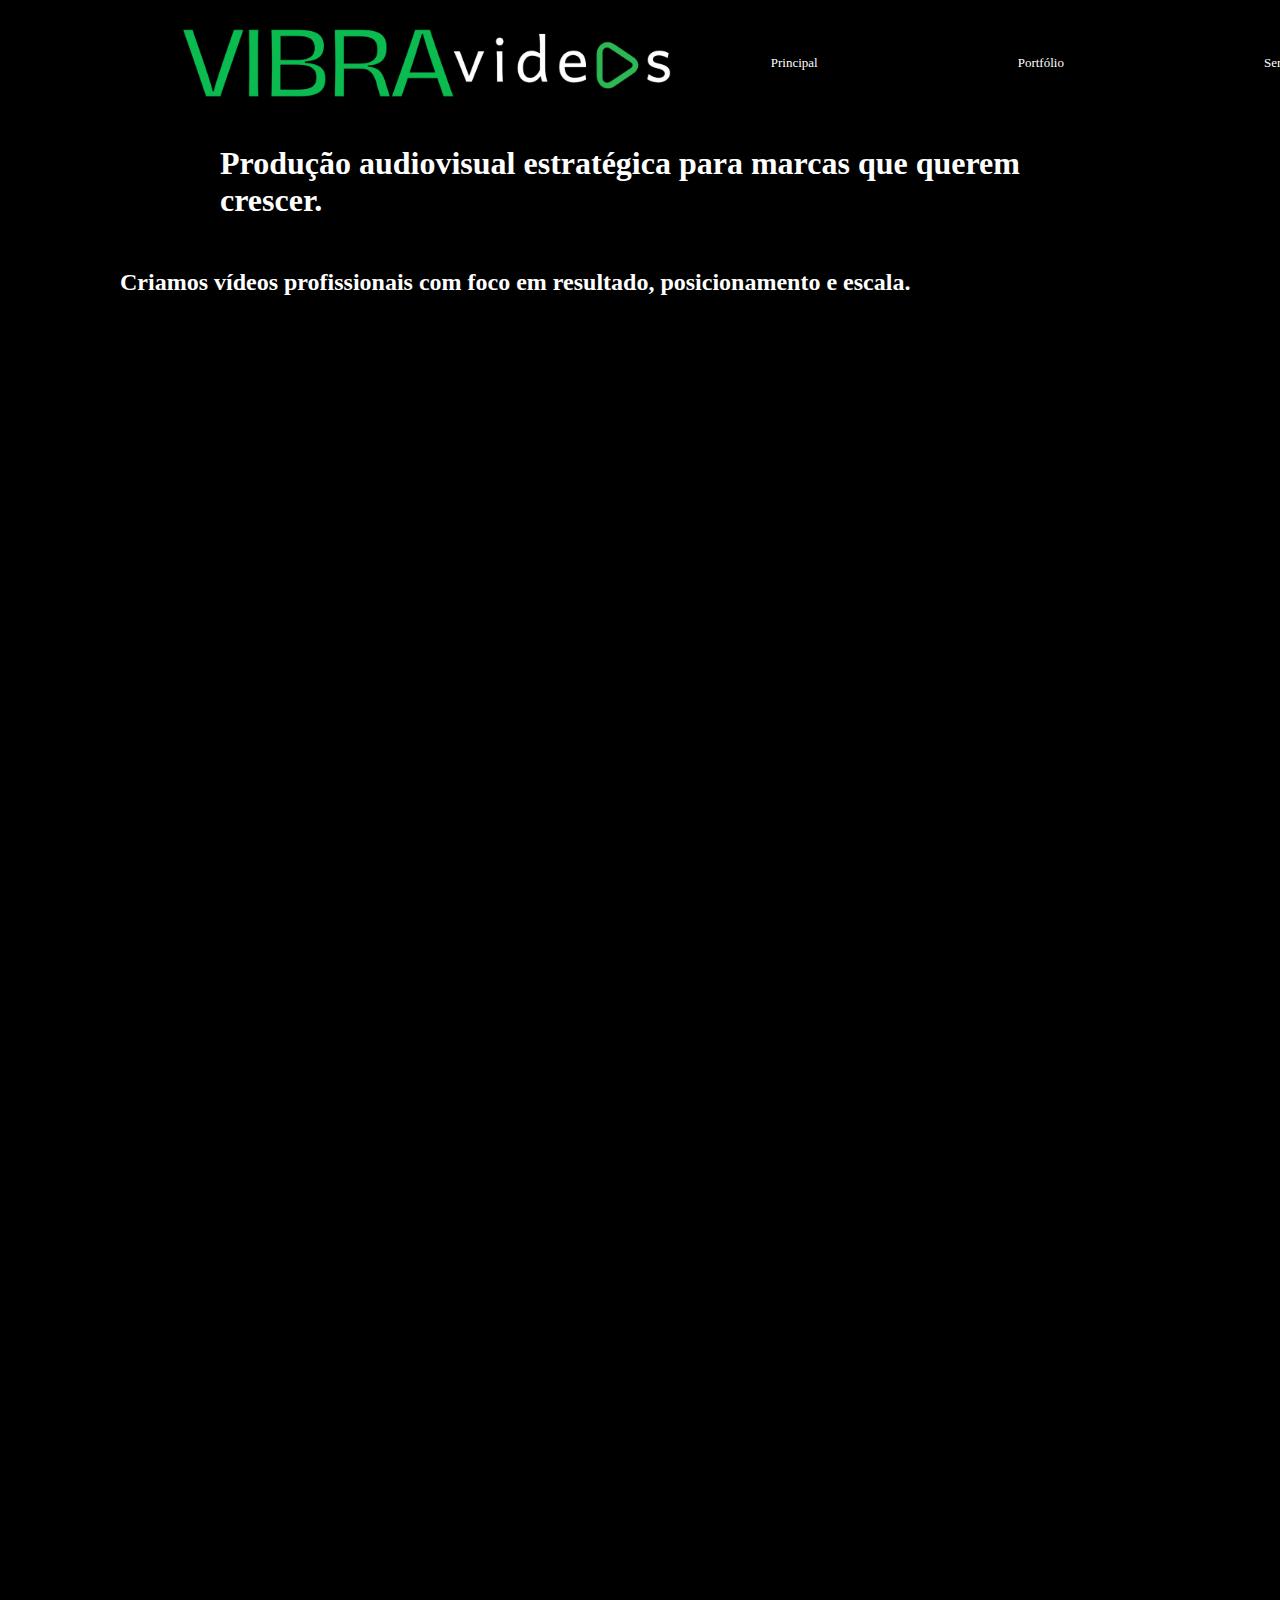
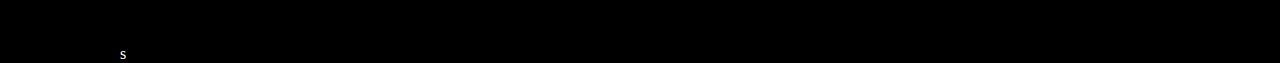
<file: index.html>
<!DOCTYPE html>
<html lang="en">
<head>
    <meta charset="UTF-8">
    <meta name="viewport" content="width=device-width, initial-scale=1.0">
    <title>Vibra Videos</title>
    <link rel="stylesheet" href="/assets/css/style.css">
</head>
<body>
    <header id="home">
        <img id="logo" src="/assets/images/vibra-videos_logo.png">
        <section id="home-links">
            <p class="home">Principal</p>
            <p class="home">Portfólio</p>
            <p class="home">Serviços</p>
            <p class="home">Sobre</p>
        </section>
    </header>
    <main id="main">
        <section id="headings">
                <h1 id="slogan">
                Produção audiovisual estratégica para marcas que querem crescer.
            </h1>
            <h2 id="subheading">
                Criamos vídeos profissionais com foco em
                resultado, posicionamento e escala.
            </h2>
        </section>
    </main>
</body>
</html>s
</file>
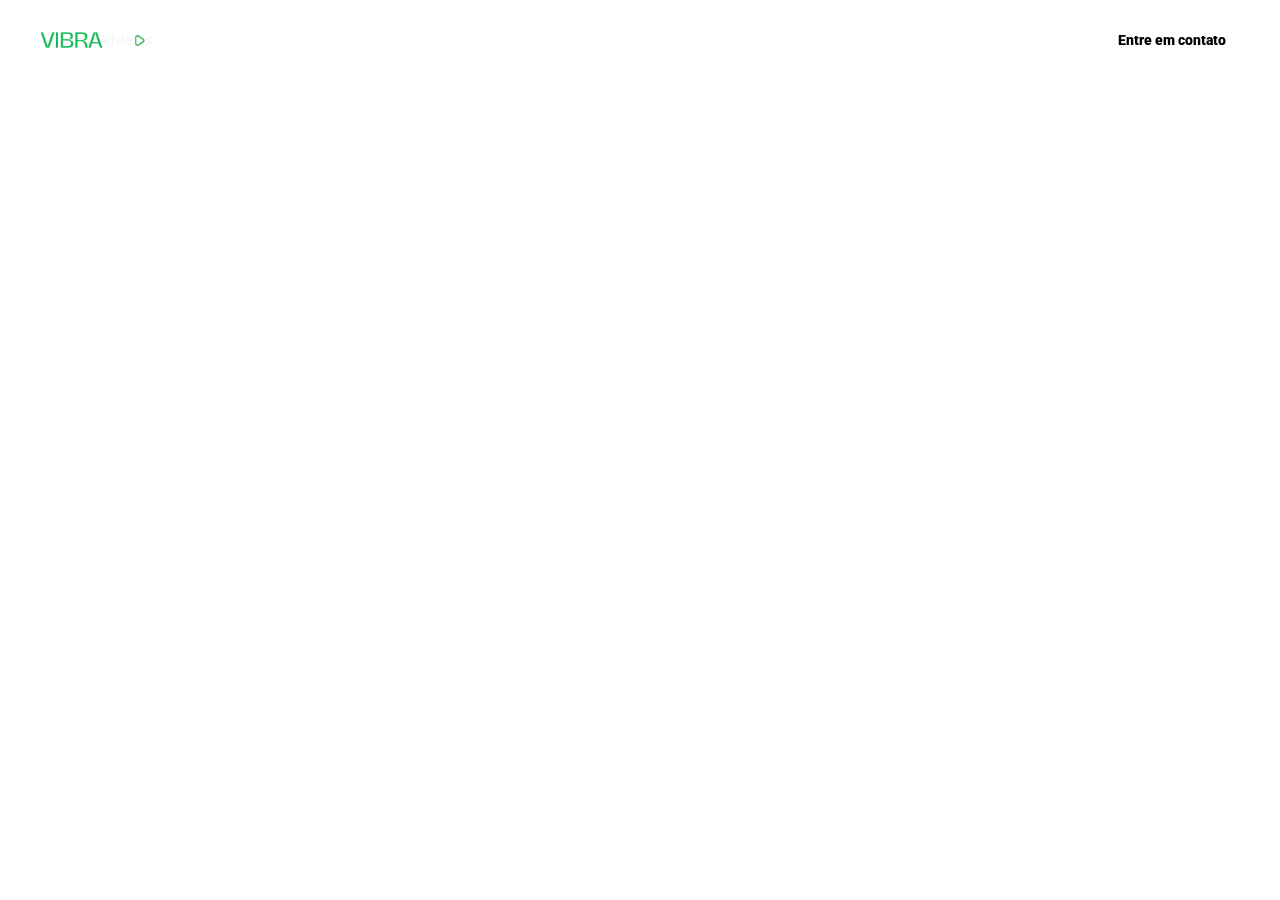
<file: pages/about/index.html>
<!DOCTYPE html>
<html lang="pt-BR">
<head>
    <meta charset="UTF-8">
    <meta name="viewport" content="width=device-width, initial-scale=1.0">
    <title>Vibra Videos | Sobre</title>
    <link rel="stylesheet" href="/css/variables.css">
    <link rel="stylesheet" href="/css/style.css">
    <link rel="preconnect" href="https://fonts.googleapis.com">
    <link rel="preconnect" href="https://fonts.gstatic.com" crossorigin>
    <link href="https://fonts.googleapis.com/css2?family=Inter:ital,opsz,wght@0,14..32,100..900;1,14..32,100..900&family=Roboto:ital,wght@0,100..900;1,100..900&display=swap" rel="stylesheet">
</head>

<body>
    <header id="header">
        <img id="logo" src="/assets/images/vibra-videos_logo.png">
            <section id="home-links">
                <a class="home-link" href="/index.html">Principal</a>
                <a class="home-link" href="/pages/portfolio.html">Portfólio</a>
                <a class="home-link" href="/pages/services.html">Serviços</a>
                <a class="home-link" href="/pages/about/">Sobre</a>
            </section>
        <div id="contact-container">
            <a id="contact">Entre em contato</a>
        </div>
    </header>

    <main>
        <h1>Sobre a vibra videos</h1>
        <p>A Vibra Vídeos nasceu da vontade de contar histórias reais e ajudar
             marcas a se comunicarem melhor através do vídeo. Acreditamos que 
             vídeo bom não é só bonito, é aquele que conecta, representa e gera resultado.</p1>
    </main>
</body>
</html>
</file>
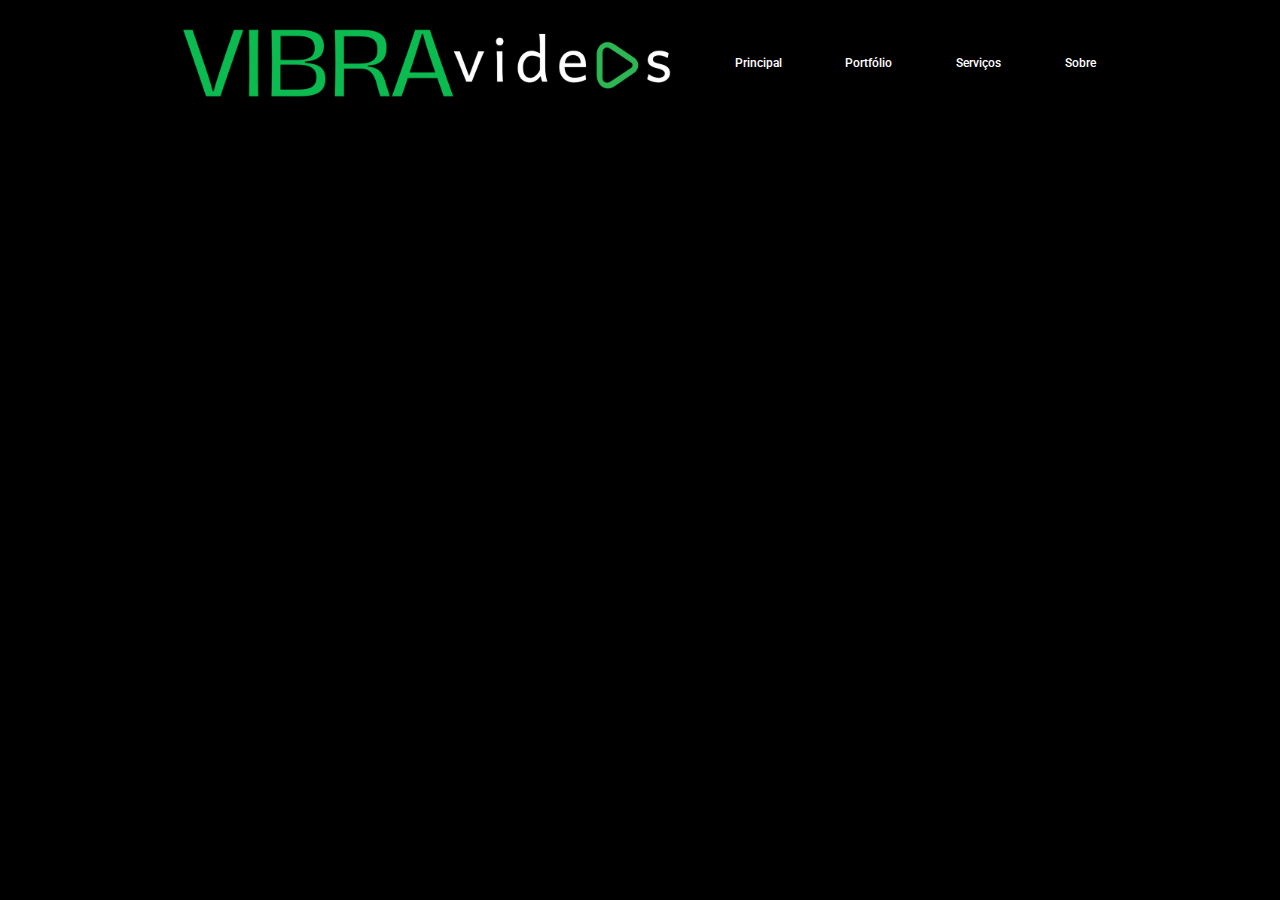
<file: pages/portfolio/index.html>
<!DOCTYPE html>
<html lang="pt-BR">
<head>
    <meta charset="UTF-8">
    <meta name="viewport" content="width=device-width, initial-scale=1.0">
    <title>Vibra Videos | Portfólio</title>
    <link rel="stylesheet" href="/assets/css/style.css">
    <link rel="preconnect" href="https://fonts.googleapis.com">
    <link rel="preconnect" href="https://fonts.gstatic.com" crossorigin>
    <link href="https://fonts.googleapis.com/css2?family=Inter:ital,opsz,wght@0,14..32,100..900;1,14..32,100..900&family=Roboto:ital,wght@0,100..900;1,100..900&display=swap" rel="stylesheet">
</head>

<body>
    <header id="home">
        <img id="logo" src="/assets/images/vibra-videos_logo.png">
        <section id="home-links">
            <a class="home-link" href="/index.html">Principal</a>
            <a class="home-link" href="/pages/portfolio.html">Portfólio</a>
            <a class="home-link" href="/pages/services.html">Serviços</a>
            <a class="home-link" href="/pages/about.html">Sobre</a>
        </section>
    </header>
</body>
</file>
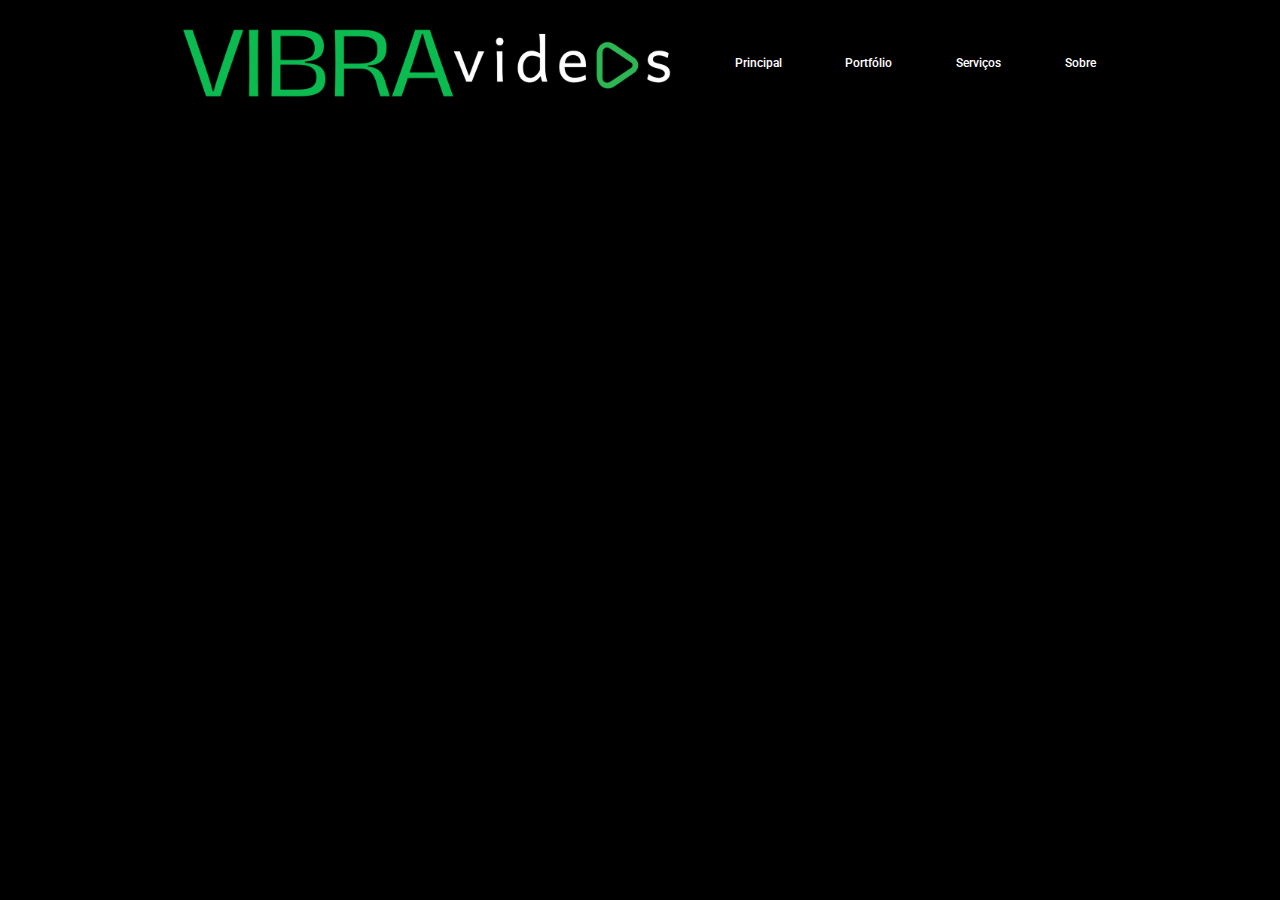
<file: pages/services/index.html>
<!DOCTYPE html>
<html lang="pt-BR">
<head>
    <meta charset="UTF-8">
    <meta name="viewport" content="width=device-width, initial-scale=1.0">
    <title>Vibra Videos | Serviços</title>
    <link rel="stylesheet" href="/assets/css/style.css">
    <link rel="preconnect" href="https://fonts.googleapis.com">
    <link rel="preconnect" href="https://fonts.gstatic.com" crossorigin>
    <link href="https://fonts.googleapis.com/css2?family=Inter:ital,opsz,wght@0,14..32,100..900;1,14..32,100..900&family=Roboto:ital,wght@0,100..900;1,100..900&display=swap" rel="stylesheet">
</head>

<body>
    <header id="home">
        <img id="logo" src="/assets/images/vibra-videos_logo.png">
        <section id="home-links">
            <a class="home-link" href="/index.html">Principal</a>
            <a class="home-link" href="/pages/portfolio.html">Portfólio</a>
            <a class="home-link" href="/pages/services.html">Serviços</a>
            <a class="home-link" href="/pages/about.html">Sobre</a>
        </section>
    </header>
</body>
</file>
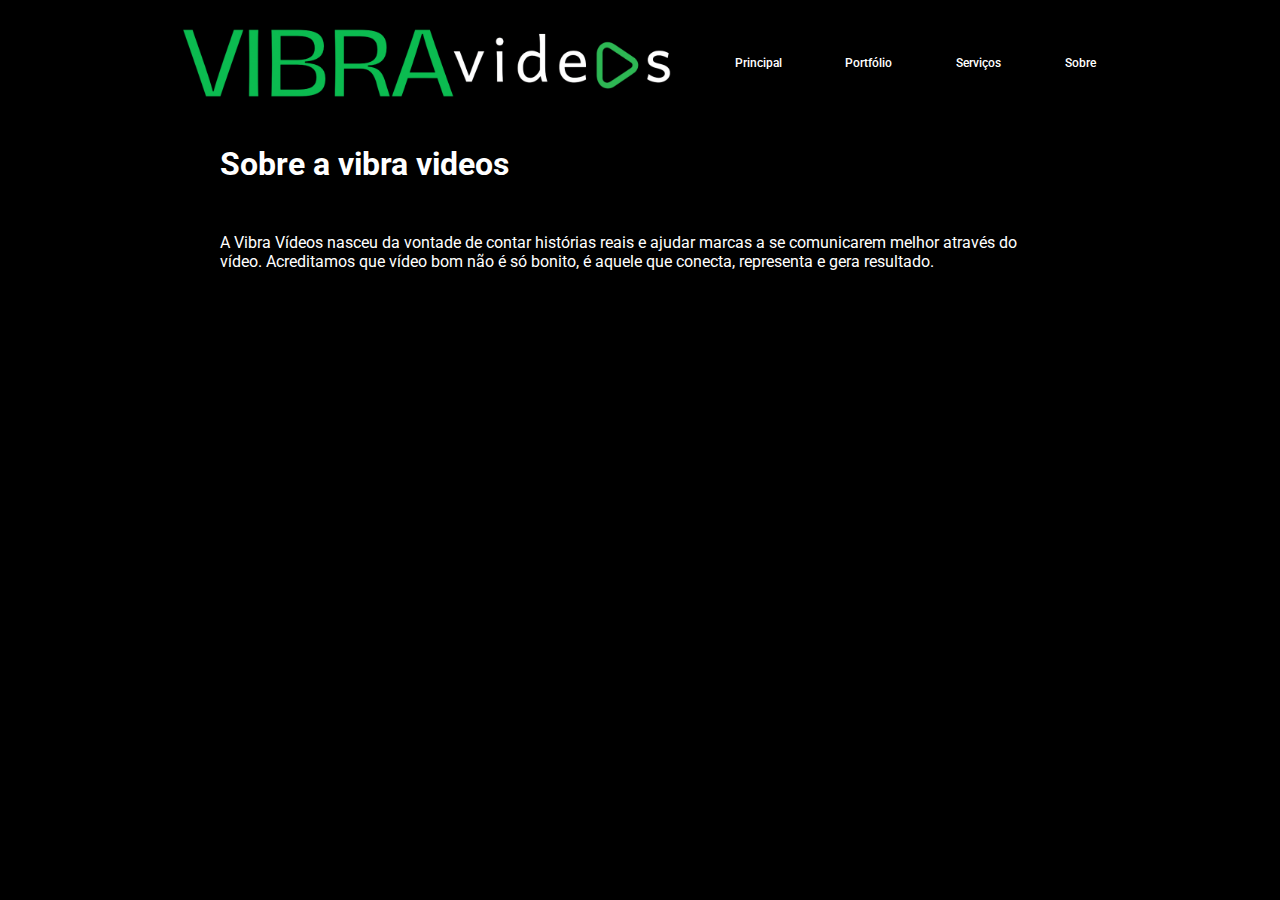
<file: pages/about.html>
<!DOCTYPE html>
<html lang="pt-BR">
<head>
    <meta charset="UTF-8">
    <meta name="viewport" content="width=device-width, initial-scale=1.0">
    <title>Vibra Videos | Sobre</title>
    <link rel="stylesheet" href="/assets/css/style.css">
    <link rel="preconnect" href="https://fonts.googleapis.com">
    <link rel="preconnect" href="https://fonts.gstatic.com" crossorigin>
    <link href="https://fonts.googleapis.com/css2?family=Inter:ital,opsz,wght@0,14..32,100..900;1,14..32,100..900&family=Roboto:ital,wght@0,100..900;1,100..900&display=swap" rel="stylesheet">
</head>

<body>
    <header id="home">
        <img id="logo" src="/assets/images/vibra-videos_logo.png" alt="Vibra Videos logo">
        <section id="home-links">
            <a class="home-link" href="/index.html">Principal</a>
            <a class="home-link" href="/pages/portfolio.html">Portfólio</a>
            <a class="home-link" href="/pages/services.html">Serviços</a>
            <a class="home-link" href="/pages/about.html">Sobre</a>
        </section>
    </header>

    <main>
        <h1>Sobre a vibra videos</h1>
        <p>A Vibra Vídeos nasceu da vontade de contar histórias reais e ajudar
             marcas a se comunicarem melhor através do vídeo. Acreditamos que 
             vídeo bom não é só bonito, é aquele que conecta, representa e gera resultado.</p1>
    </main>
</body>
</html>
</file>
<file: assets/css/style.css>
body {
    font-family: "roboto", "inter";
    font-weight: 400;
    background: black;
    color: white;
    margin: 0 120px;
    /*
    border-color: red;
    border-style: dotted;
     */
}

h1, p {
    margin: 50px 100px;
}



#logo {
    height: 70px;
    margin-left: 60px;
}

#home{
    height: 65px;
    display: flex;
    justify-content: space-between;
    align-items: center;
    margin: 30px 0px;
    /*
    border-color: red;
    border-style: dotted;
    */
}

.home-link {
    font-size: 12px;
    color: inherit;
    text-decoration: none;
    font-weight: 500;
}


#home-links {
    display: flex;
    justify-content: space-evenly;
    align-items: center;
    width: 100%;
    font-weight: lighter;
    font-size: small;
}

#main {
    background-color: rgb(0, 0, 0);
    /*
    border-color: red;
    border-style: dotted;
    */
    height: 1500px;
    
}

.heading {
    font-weight: 400;
    font-size: 80px;
    margin: 120px 200px 140px;
    /*
    border-style: dotted;
    border-color: red;
    */
}

.subheading {
    font-weight: 300;
    font-size: 30px;
    margin: 40px 200px;
}

footer {
    font-size: 14px;
    font-weight: 300;
    color: rgb(190, 190, 190);
    display: flex;
    justify-content: space-evenly;
    align-items: center;
    height: 100px;
    background-color: rgb(0, 0, 0);
    margin: 0;
}
</file>
<file: css/variables.css>
:root[data-theme="dark"] {
    --bg-dark: hsl(0, 0%, 0%);
    --bg: hsla(0, 0%, 5%);
    --bg-light: hsl(0, 0%, 10%);

    --bg-dark-glass: hsla(0, 0%, 10%, 0.6);
    --bg-glass: hsla(0, 0%, 20%);
    --bg-light-glass: hsl(0, 0%, 10%);

    --text: hsl(0, 0%, 95%);
    --text-muted: hsl(0, 0%, 70%);

    --green: hsla(126, 43%, 48%);
    --green-glass: hsla(126, 43%, 48%, 0.2);
    --green-border: hsl(126, 43%, 48%, 0.5);


}

:root[data-theme="light"] {
    --bg-dark: hsl(0, 0%, 95%);
    --bg: hsla(0, 0%, 90%);
    --bg-light: hsl(0, 0%, 70%);

    --text: hsl(0, 0%, 5%);
    --text-muted: hsl(0, 0%, 30%);
}
</file>
<file: css/style.css>
html {
    font-size: 62.5%;
}

body {
    font-family: "Roboto", "inter";
    font-weight: 400;
    background: var(--bg-dark);
    color: white;
    margin: 0 0px;
    /*
    border-color: red;
    border-style: dotted;
     */
}

h1, p {
    margin: 5rem 10rem;
}

#header{
    height: 8rem;
    display: flex;
    justify-content: space-between;
    align-items: center;

    margin-bottom: 12rem;

    color: var(--text);

    background-color: var(--bg);
    backdrop-filter: blur(14px);

    position: sticky;
    top: 0;
    /*
    border-color: red;
    border-style: dotted;
    */
    padding: 0rem 4rem;
}

#logo {
    height: 1.6rem;
    /*
    margin-left: 6rem;
    */
}

#contact {
    color: rgb(0, 0, 0);
    background-color: var(--text);

    display: flex;
    justify-content: center;
    
    border-radius: 2rem;

    /*
    margin: 2rem 6rem 2rem 0;
    */
    font-weight: 900;
    font-size: 1.4rem;
    padding: 1.4rem;

    white-space: nowrap;
}


.home-link {
    font-size: 1.4rem;
    color: var(--text-muted);
    text-decoration: none;
    font-weight: 600;
    
    padding: 1.4rem;

    margin: 0 1rem;
}

.home-link:hover {
    background-color: var(--bg-light);
    border-radius: 2.6rem;
    filter: brightness(1.4);
}

.home-link:active {
  transform: scale(0.97);
  filter: brightness(0.95);
}

#home-links {
    display: flex;
    justify-content: space-evenly;
    align-items: center;
    width: 100%;
    max-width: 50rem;
    margin: 0 2rem;

    padding: 0.8rem;

    

/*
    border-style: solid;
    border-color: rgb(47, 47, 47);
    border-radius: 2rem;
    background-color: rgba(39, 39, 39, 0.547);
    
*/
}

main {
    display: flex;
    flex-direction: column;
    justify-content: center;
    align-items: center;

    padding: 0 12rem;

    /*
    border-style: solid;
    */
}

#catcher {
    font-size: 1.3rem;
    
    background-color: var(--green-glass);

    color: rgb(200, 200, 200);

    font-weight: 800;
    padding: 1.2rem;

    border-radius: 2rem;
    border-style: solid;
    border-color: var(--green-border);
}

#main-headings {
    background-color: var(--bg);

    border-radius: 2rem;
    border-style: solid;
    border-color: var(--bg-light);
    border-width: 0.15rem;

    padding: 12rem 4rem;
    display: flex;

    flex-direction: column;
    justify-content: center;
    align-items: center;

    max-width: 160rem;
    text-align: center;
}

.heading {
    font-weight: 600;
    font-size: 8rem;
    margin: 0rem 0rem 6rem 0rem;
    
    /*
    border-style: dotted;
    border-color: red;
    */
    overflow: hidden;
    max-width: 100rem;

    color: var(--text);
}

.subheading {
    color: var(--text-muted);

    font-weight: 300;
    font-size: 2rem;

    margin: 0 8rem;
}

#about-us {
    margin-top: 12rem;
    font-size: 4rem;

    padding: 0 4rem;

    max-width: 100rem;
    text-align: center;

    /*

    background-color: var(--bg);

    border-radius: 2rem;
    border-style: solid;
    border-color: var(--bg-light);
    border-width: 0.15rem;
    */
}

#editing {
    font-size: 2rem;

    font-weight: 300;
    color: var(--text-muted)
}

footer {
    font-size: 1.6rem;
    font-weight: 300;
    color: var(--text-muted);
    display: flex;
    justify-content: space-evenly;
    align-items: center;
    height: 10rem;
    background-color: var(--bg);
    margin: 40rem 0px 0px;

    white-space: nowrap;

}

@media (max-width: 960px) {
    #home-links {
        display: none;
    }
}
</file>
